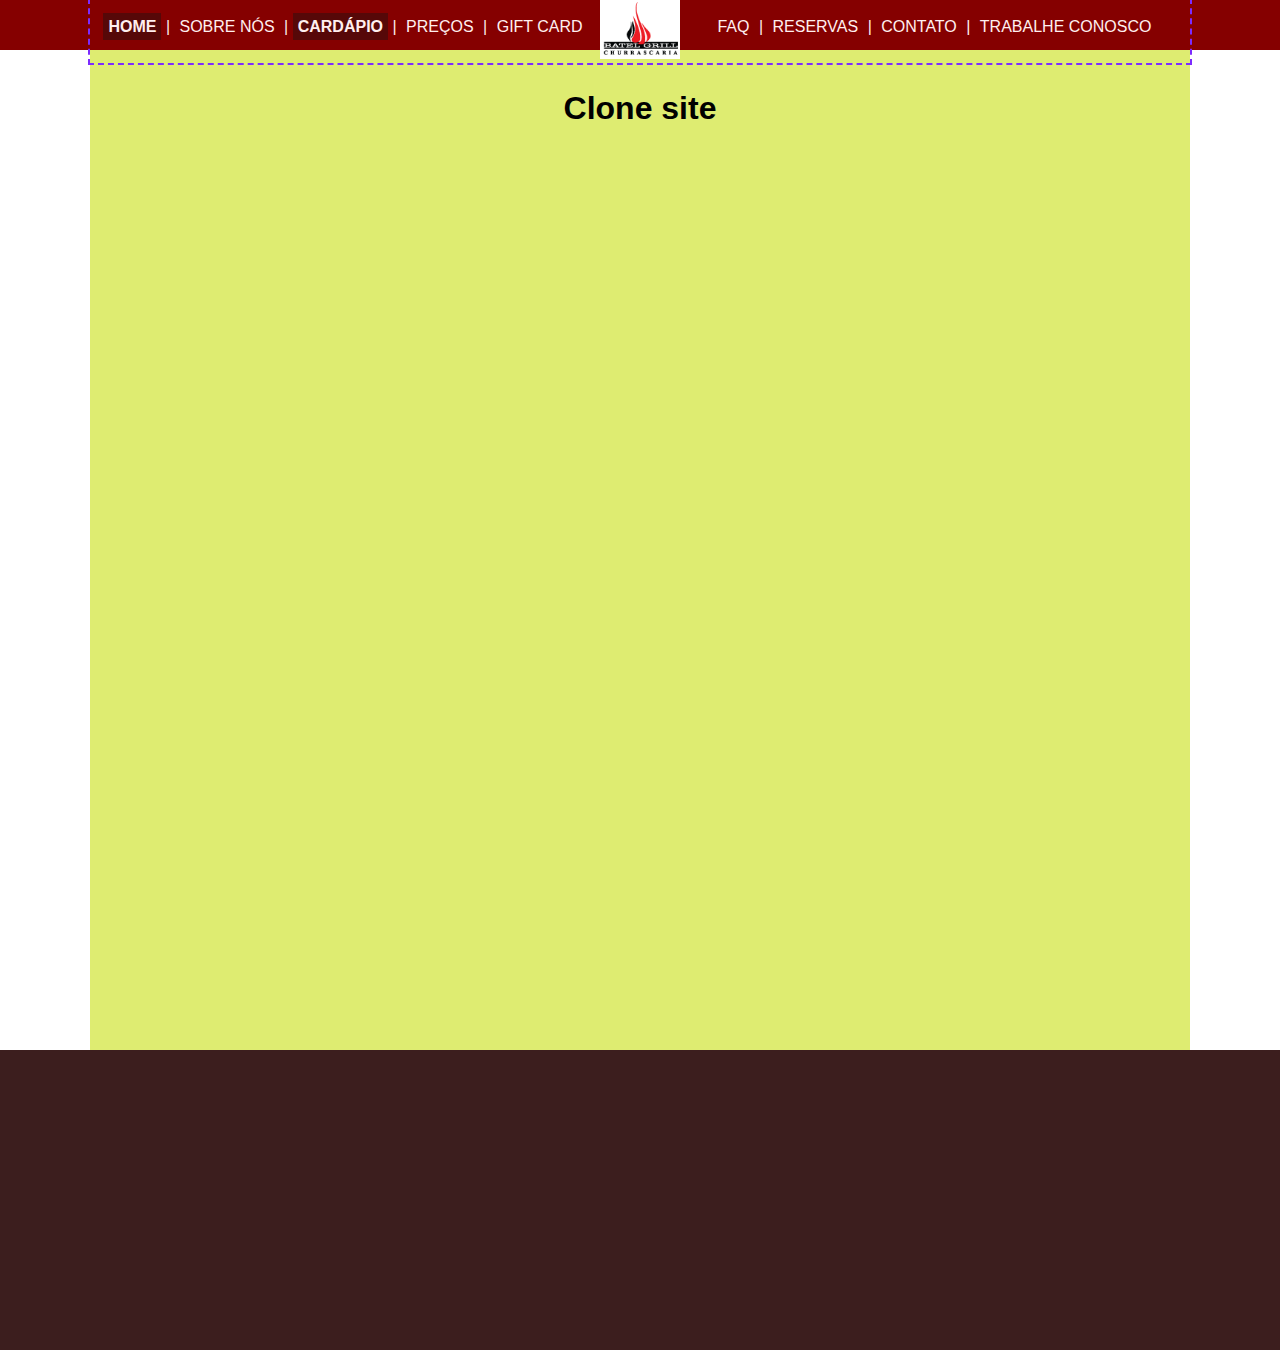
<file: index.html>
<!DOCTYPE html>
<html lang="pr-br">
<head>
    <meta charset="UTF-8">
    <meta name="viewport" content="width=device-width, initial-scale=1.0">
    <link rel="stylesheet" href="css/estilos.css">
    <link rel="shortcut icon" href="img/favicon.png" type="image/png">
    <title>Clone site "Batel Grill"</title>

    <style>
      
        
    </style>
</head>
<body>
    <header>
        <nav>
            <div id="nav_esq">
                <a href="index.html" class="menu_atual">Home</a> |
                <a href="sobre.html">Sobre Nós</a> |
                <a href="cardapio.html" class="menu_atual">Cardápio</a> |
                <a href="precos.html">Preços</a> |
                <a href="gift.html">Gift Card</a> 
            </div> 
            <div id="nav_logo">
                <img src="img/logoNav.png" alt="logo da empresa">
            </div>
            <div id="nav_dir">
                <a href="faq.html">Faq</a> |
                <a href="reservas.html">Reservas</a> |
                <a href="contato.html">Contato</a> |
                <a href="trabalhe.html">Trabalhe conosco</a> 
            </div>
        </nav>
    </header>
    <main>
        <h1>Clone site</h1>
        
        
    </main>
    <footer>

    </footer>
</body>
</html>
</file>
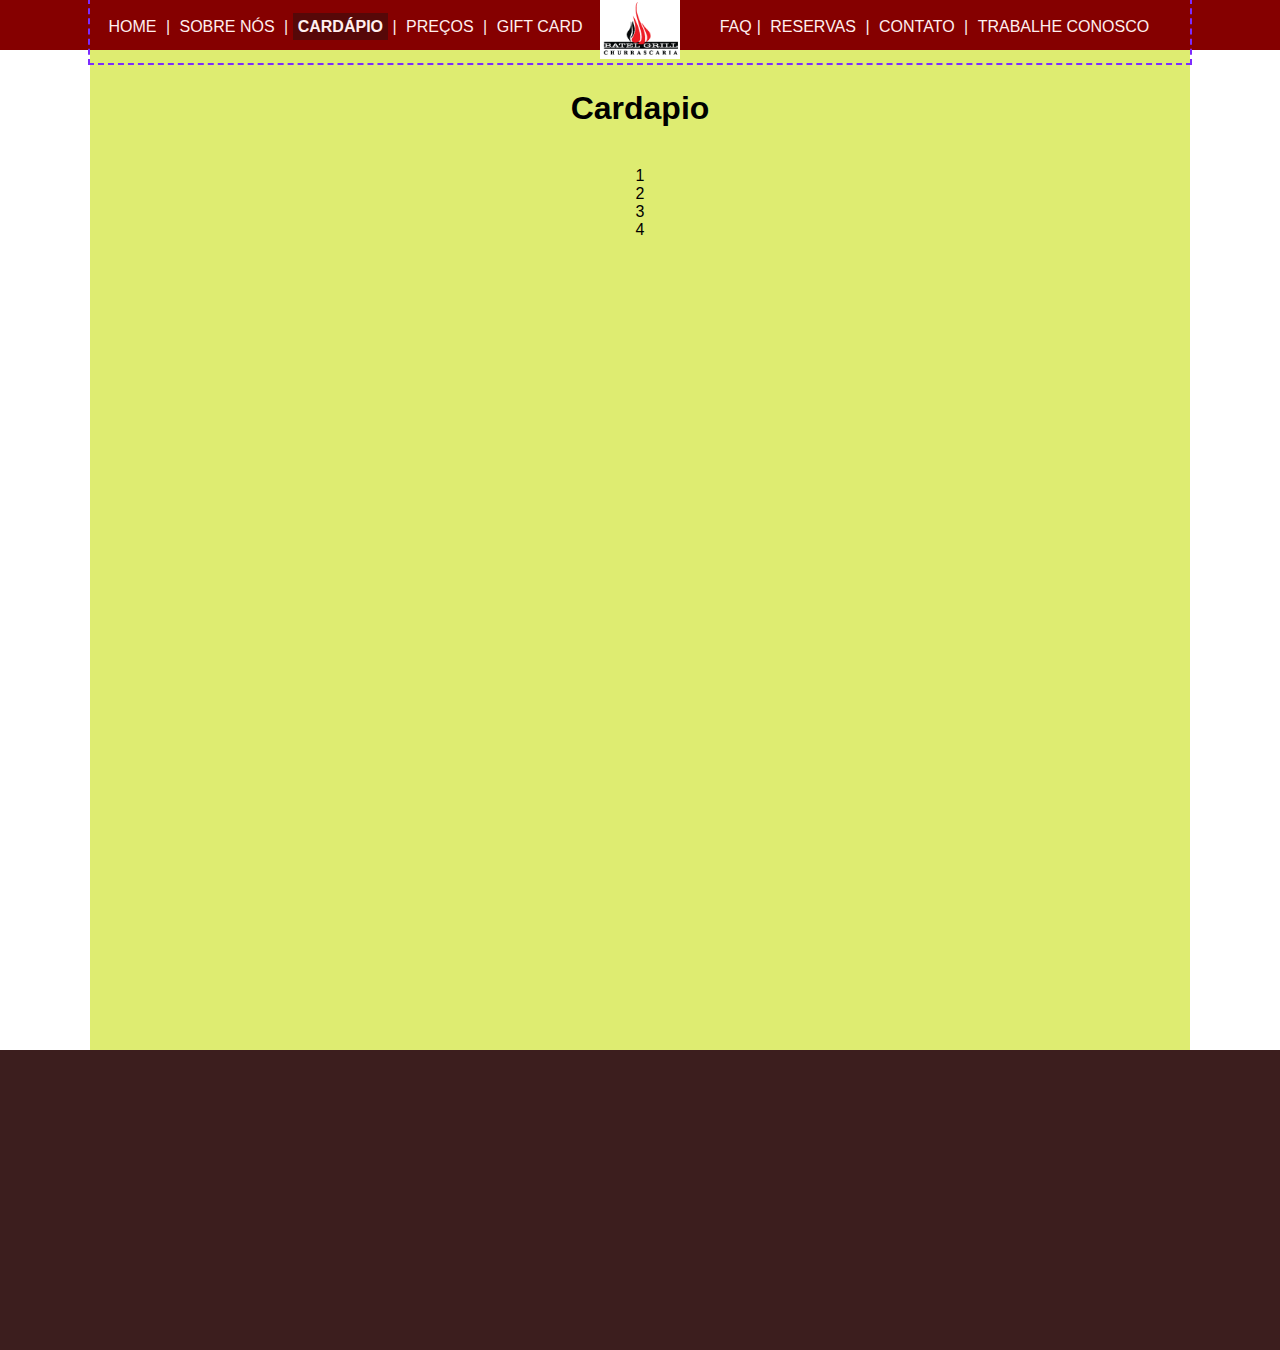
<file: cardapio.html>
<!DOCTYPE html>
<html lang="pr-br">
<head>
    <meta charset="UTF-8">
    <meta name="viewport" content="width=device-width, initial-scale=1.0">
    <link rel="stylesheet" href="css/estilos.css">
    <link rel="shortcut icon" href="img/favicon.png" type="image/png">
    <title>CARDAPIO: Clone site "Batel Grill"</title>

    <style>
      
        
    </style>
</head>
<body>
    <header>
        <nav>
            <div id="nav_esq">
                <a href="index.html">Home</a> |
                <a href="sobre.html">Sobre Nós</a> |
                <a href="cardapio.html" class="menu_atual">Cardápio</a> |
                <a href="precos.html">Preços</a> |
                <a href="gift.html">Gift Card</a> 
            </div> 
            <div id="nav_logo">
                <img src="img/logoNav.png" alt="logo da empresa">
            </div>
            <div id="nav_dir">
                <a href="faq.html">Faq</a>| 
                <a href="reservas.html">Reservas</a> |
                <a href="contato.html">Contato</a> |
                <a href="trabalhe.html">Trabalhe conosco</a> 
            </div>
        </nav>
    </header>
    <main>
        <h1>Cardapio</h1>
        <div>1</div>
        <div>2</div>
        <div>3</div>
        <div>4</div>
        
    </main>
    <footer>

    </footer>
</body>
</html>
</file>
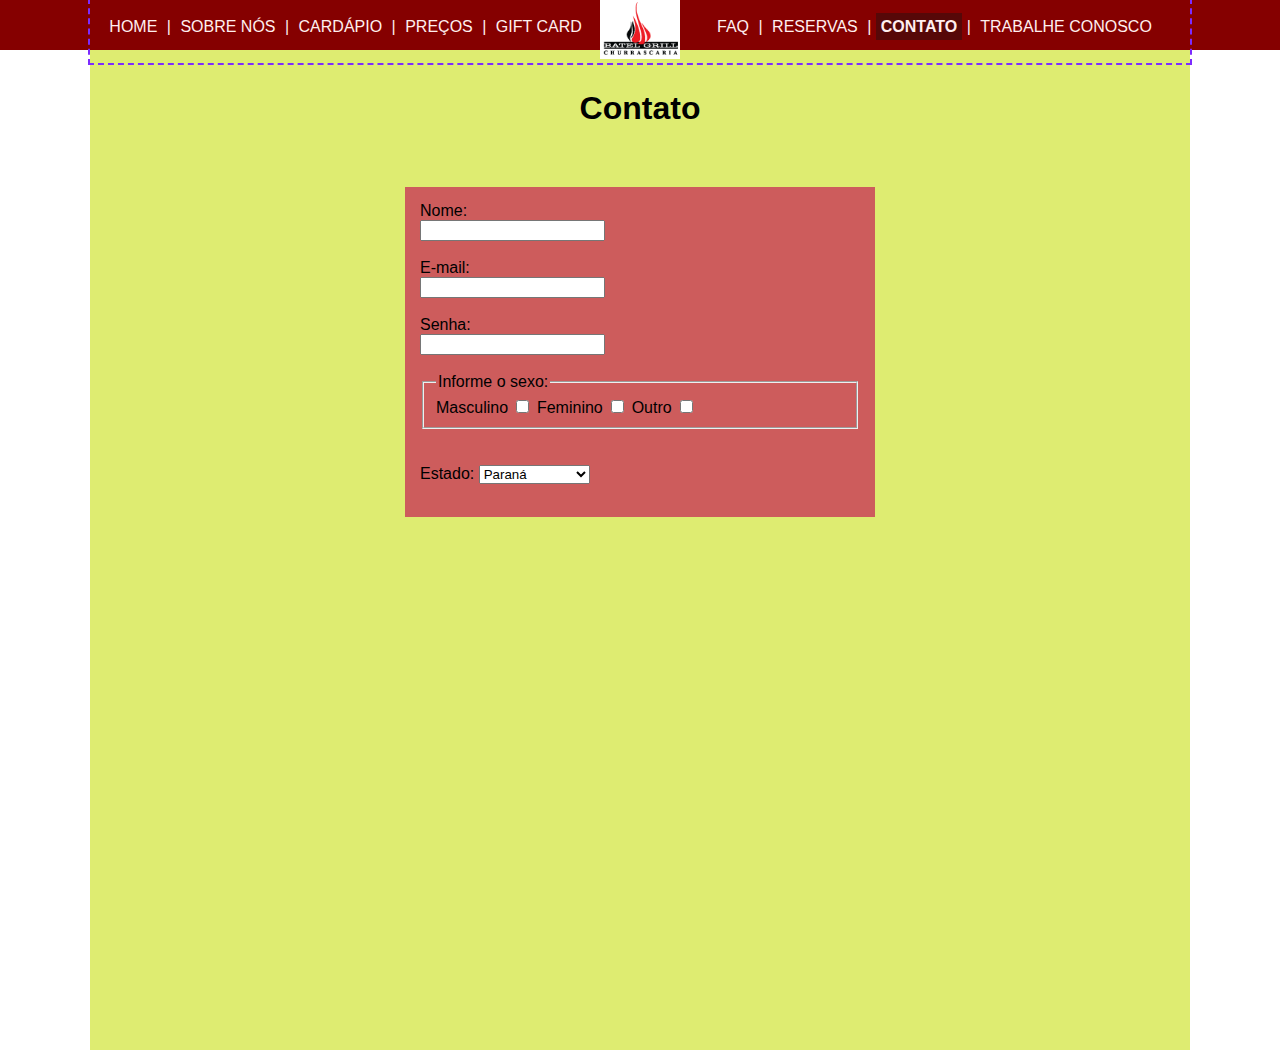
<file: contato.html>
<!DOCTYPE html>
<html lang="pr-br">
<head>
    <meta charset="UTF-8">
    <meta name="viewport" content="width=device-width, initial-scale=1.0">
    <link rel="stylesheet" href="css/estilos.css">
    <link rel="shortcut icon" href="img/favicon.png" type="image/png">
    <title>CONTATO: Clone site "Batel Grill"</title>

    <style>
      
        
    </style>
</head>
<body>
    <header>
        <nav>
            <div id="nav_esq">
                <a href="index.html">Home</a> |
                <a href="sobre.html">Sobre Nós</a> |
                <a href="cardapio.html">Cardápio</a> |
                <a href="precos.html">Preços</a> |
                <a href="gift.html">Gift Card</a> 
            </div> 
            <div id="nav_logo">
                <img src="img/logoNav.png" alt="logo da empresa">
            </div>
            <div id="nav_dir">
                <a href="faq.html">Faq</a> |
                <a href="reservas.html">Reservas</a> |
                <a href="contato.html" class="menu_atual">Contato</a> |
                <a href="trabalhe.html">Trabalhe conosco</a> 
            </div>
        </nav>
    </header>
    <main>
        <h1>Contato</h1>
        <div id="contato_form">
            <section>
                <form action="" method="post">
                    <label for="nome">Nome:</label><br>
                    <input type="text" name="nome" id="nome" required>
                    <br>
                    <br>
                    <label for="email">E-mail:</label><br>
                    <input type="email" name="email" id="email">
                    <br>
                    <br>
                    <label for="pass">Senha:</label><br>
                    <input type="password" name="pass" id="pass" required>
                    <br>
                    <br>
                    <fieldset>
                        <legend>Informe o sexo:</legend>
                        <label for="check">Masculino</label>
                        <input type="checkbox" name="check" id="check">
                        <label for="check">Feminino</label>
                        <input type="checkbox" name="check" id="check">
                        <label for="check">Outro</label>
                        <input type="checkbox" name="check" id="check">
                    </fieldset>
                    <br>
                    <br>
                    <label for="estado">Estado:</label>
                    <select name="estado" id="estado">
                        <option value="PR">Paraná</option>
                        <option value="SC">Santa Catarina</option>
                    <button type="submit">Enviar dos dados do Fomulario</button>
                </form>
            </section>
        </div>
        <div id="contato_img"></div>
        
    </main>
    <footer>

    </footer>
</body>
</html>
</file>
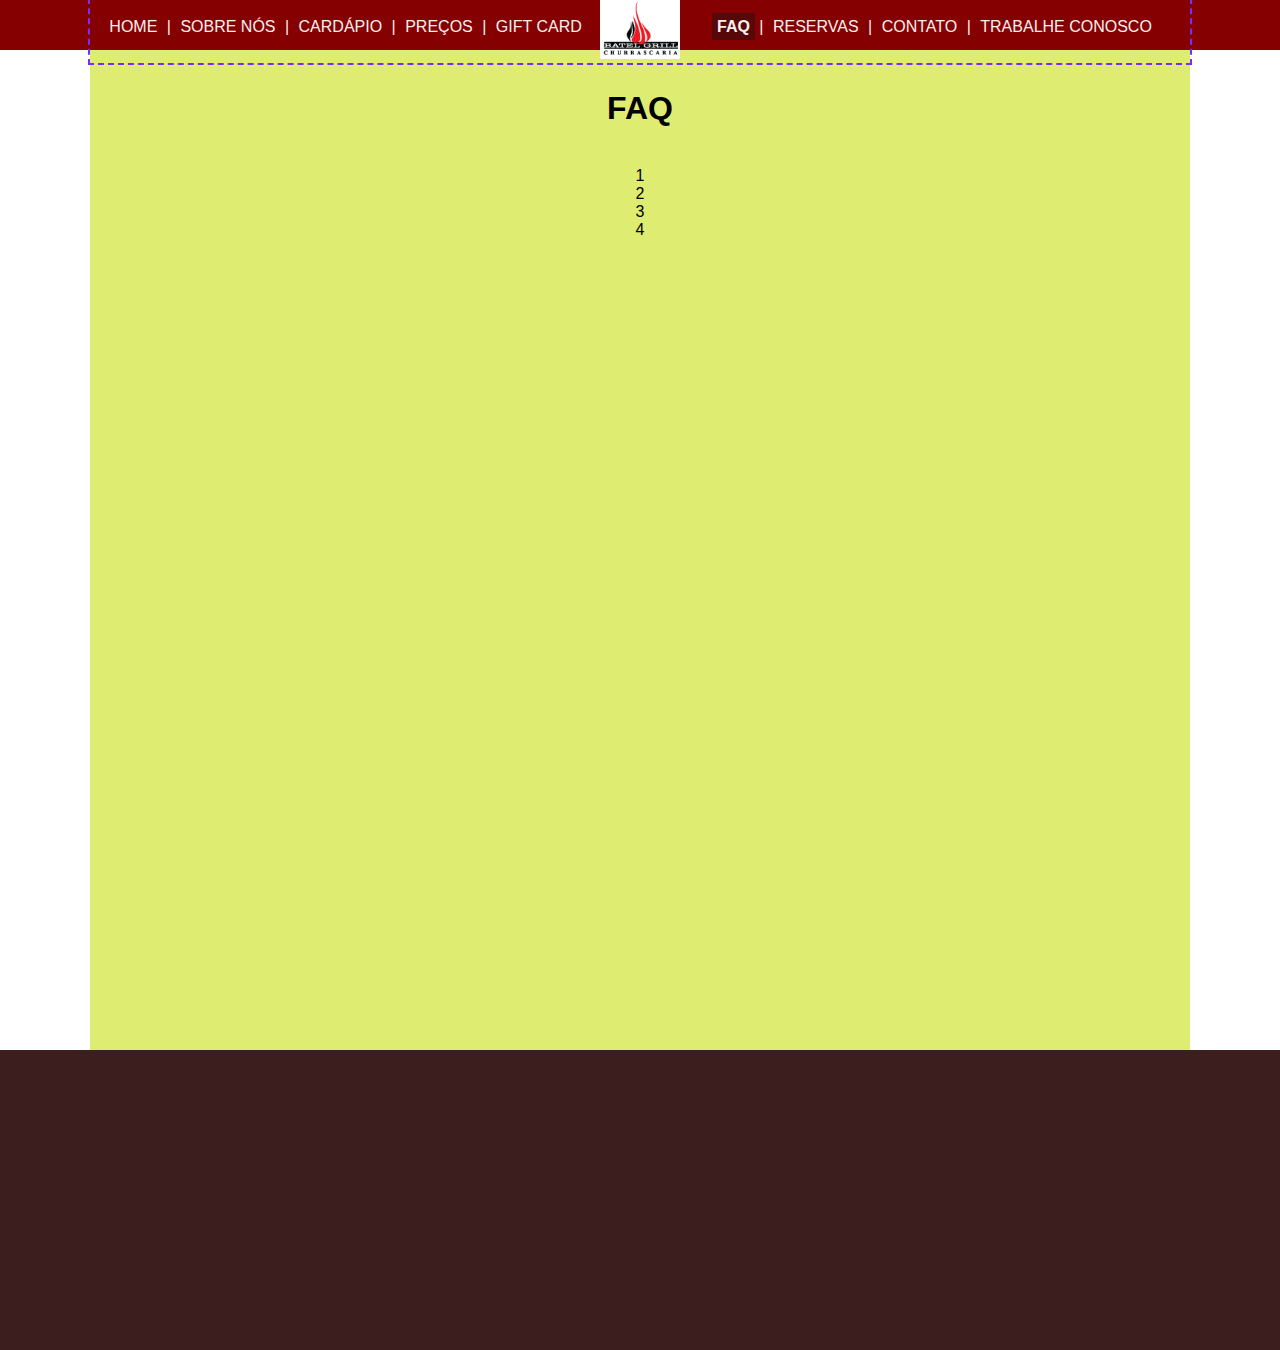
<file: faq.html>
<!DOCTYPE html>
<html lang="pr-br">
<head>
    <meta charset="UTF-8">
    <meta name="viewport" content="width=device-width, initial-scale=1.0">
    <link rel="stylesheet" href="css/estilos.css">
    <link rel="shortcut icon" href="img/favicon.png" type="image/png">
    <title>FAQ: Clone site "Batel Grill"</title>

    <style>
      
        
    </style>
</head>
<body>
    <header>
        <nav>
            <div id="nav_esq">
                <a href="index.html">Home</a> |
                <a href="sobre.html">Sobre Nós</a> |
                <a href="cardapio.html">Cardápio</a> |
                <a href="precos.html">Preços</a> |
                <a href="gift.html">Gift Card</a> 
            </div> 
            <div id="nav_logo">
                <img src="img/logoNav.png" alt="logo da empresa">
            </div>
            <div id="nav_dir">
                <a href="faq.html" class="menu_atual">Faq</a> |
                <a href="reservas.html">Reservas</a> |
                <a href="contato.html">Contato</a> |
                <a href="trabalhe.html">Trabalhe conosco</a> 
            </div>
        </nav>
    </header>
    <main>
        <h1>FAQ</h1>
        <div>1</div>
        <div>2</div>
        <div>3</div>
        <div>4</div>
        
    </main>
    <footer>

    </footer>
</body>
</html>
</file>
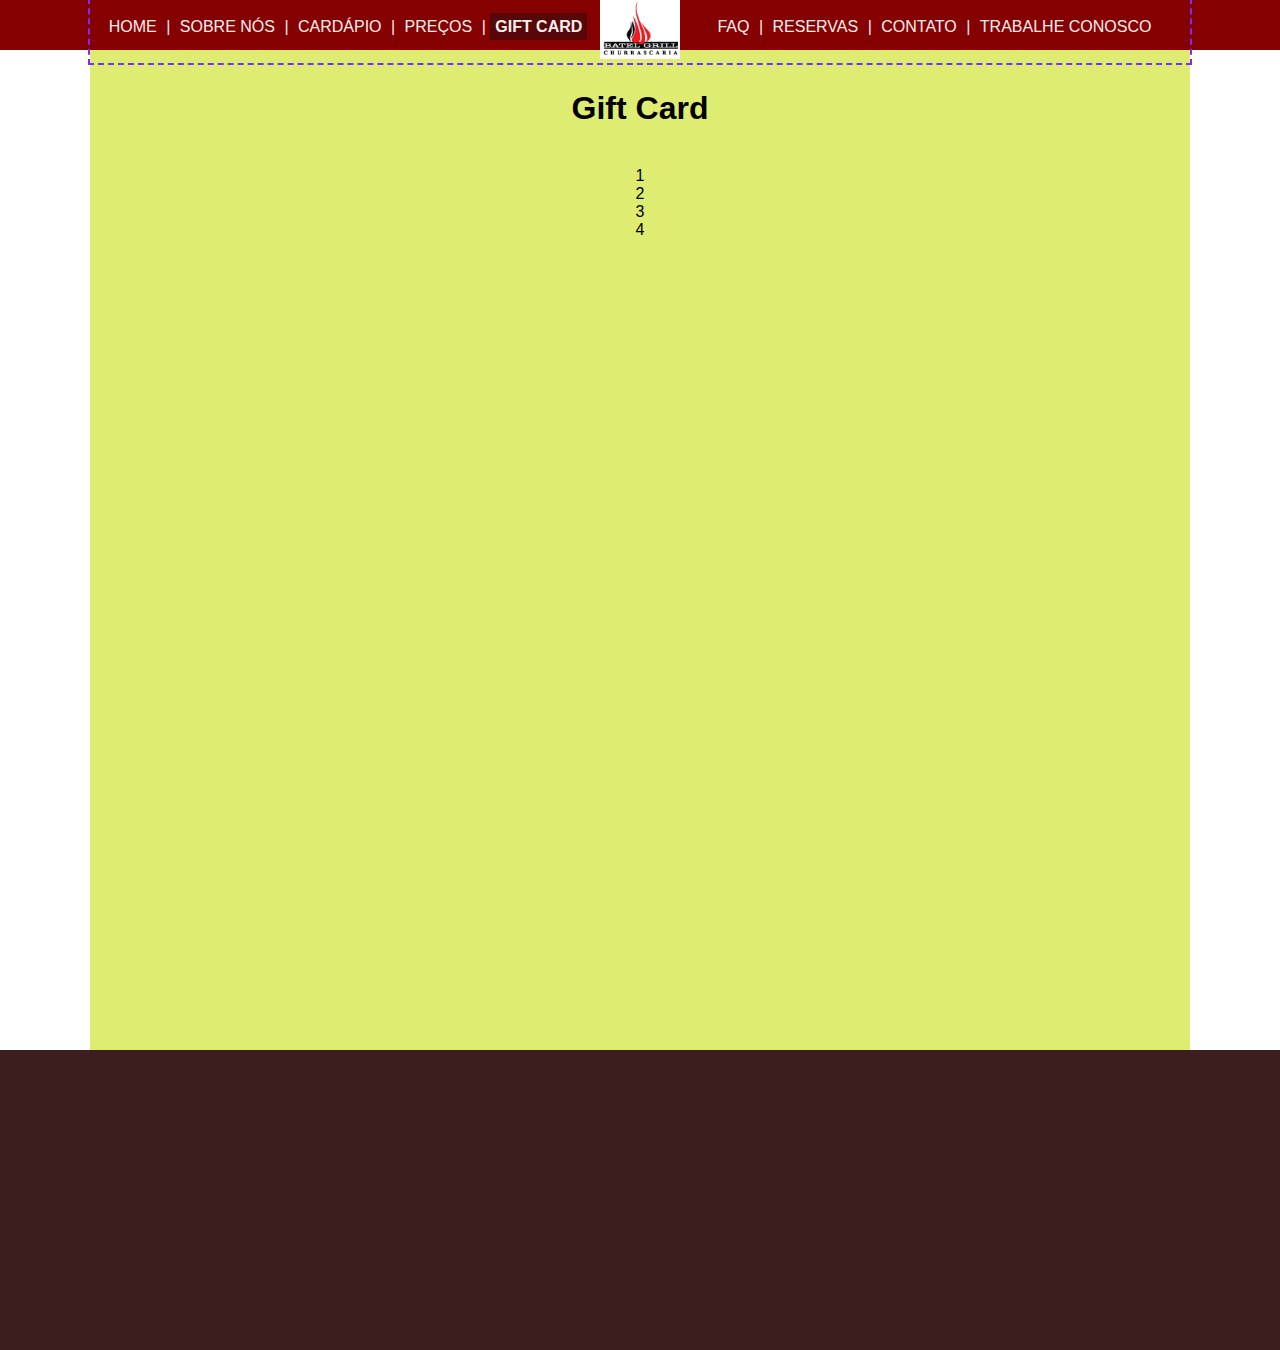
<file: gift.html>
<!DOCTYPE html>
<html lang="pr-br">
<head>
    <meta charset="UTF-8">
    <meta name="viewport" content="width=device-width, initial-scale=1.0">
    <link rel="stylesheet" href="css/estilos.css">
    <link rel="shortcut icon" href="img/favicon.png" type="image/png">
    <title>GIFT CARD: Clone site "Batel Grill"</title>

    <style>
      
        
    </style>
</head>
<body>
    <header>
        <nav>
            <div id="nav_esq">
                <a href="index.html">Home</a> |
                <a href="sobre.html">Sobre Nós</a> |
                <a href="cardapio.html">Cardápio</a> |
                <a href="precos.html">Preços</a> |
                <a href="gift.html" class="menu_atual">Gift Card</a> 
            </div> 
            <div id="nav_logo">
                <img src="img/logoNav.png" alt="logo da empresa">
            </div>
            <div id="nav_dir">
                <a href="faq.html">Faq</a> |
                <a href="reservas.html">Reservas</a> |
                <a href="contato.html">Contato</a> |
                <a href="trabalhe.html">Trabalhe conosco</a> 
            </div>
        </nav>
    </header>
    <main>
        <h1>Gift Card</h1>
        <div>1</div>
        <div>2</div>
        <div>3</div>
        <div>4</div>
        
    </main>
    <footer>

    </footer>
</body>
</html>
</file>
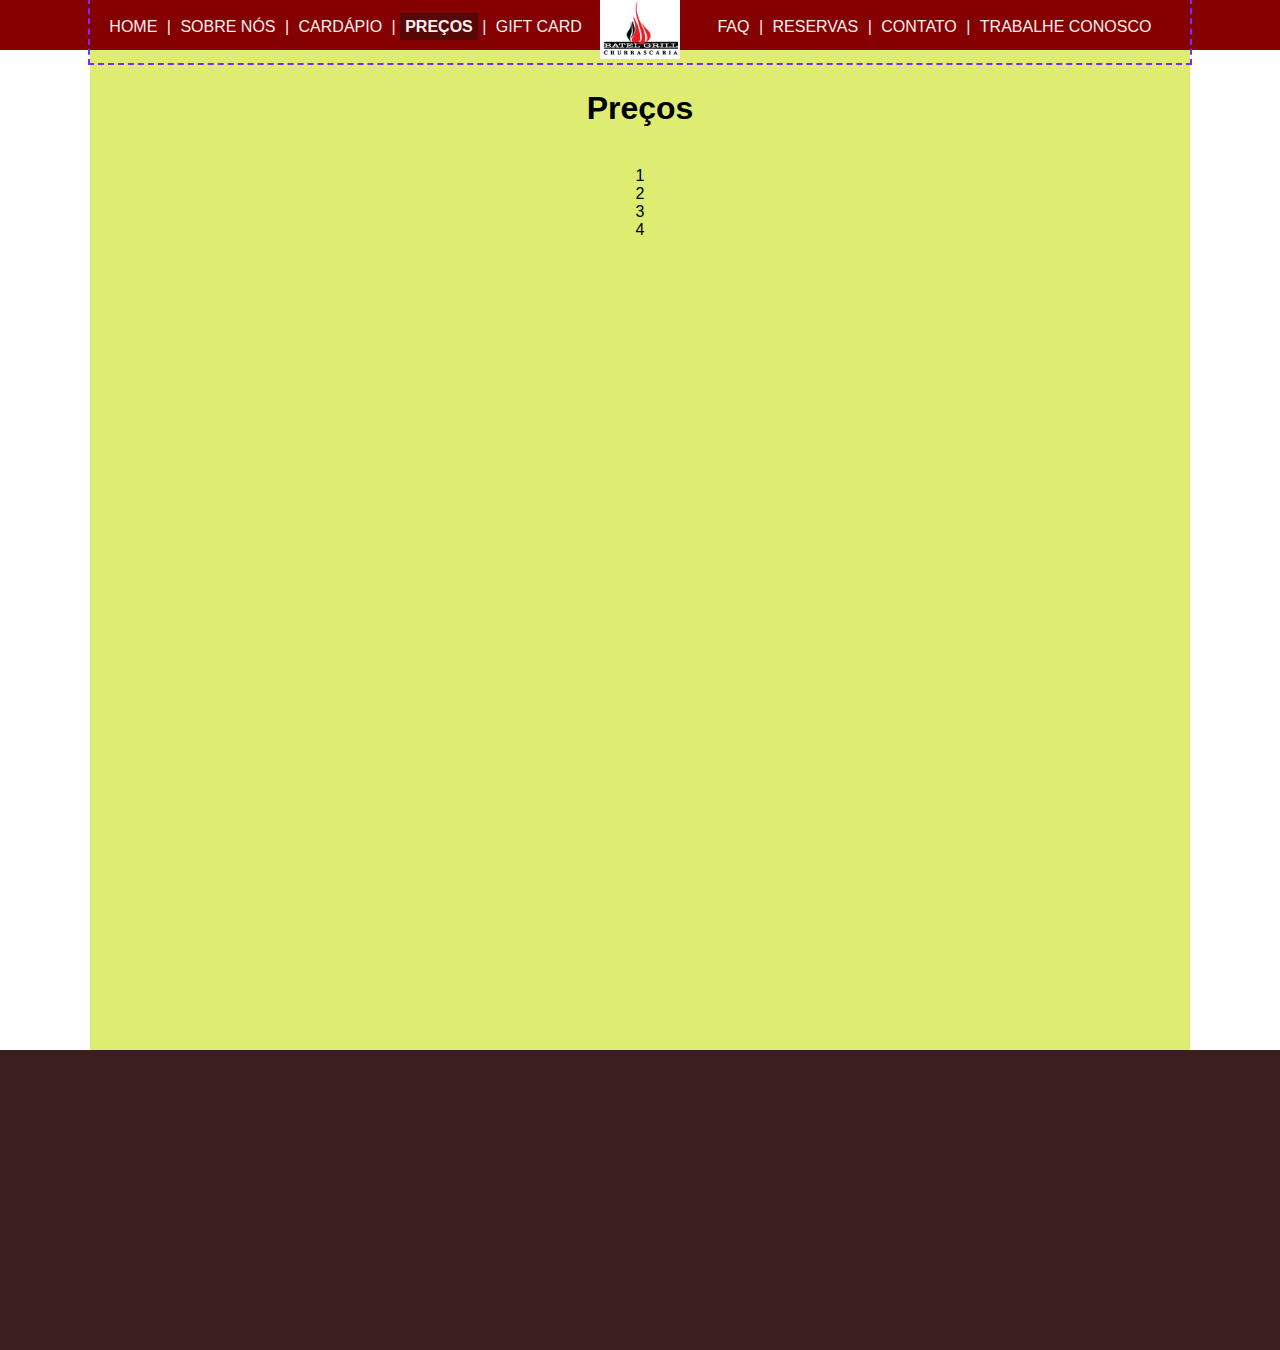
<file: precos.html>
<!DOCTYPE html>
<html lang="pr-br">
<head>
    <meta charset="UTF-8">
    <meta name="viewport" content="width=device-width, initial-scale=1.0">
    <link rel="stylesheet" href="css/estilos.css">
    <link rel="shortcut icon" href="img/favicon.png" type="image/png">
    <title>PRECOS: Clone site "Batel Grill"</title>

    <style>
      
        
    </style>
</head>
<body>
    <header>
        <nav>
            <div id="nav_esq">
                <a href="index.html">Home</a> |
                <a href="sobre.html">Sobre Nós</a> |
                <a href="cardapio.html">Cardápio</a> |
                <a href="precos.html" class="menu_atual">Preços</a> |
                <a href="gift.html">Gift Card</a> 
            </div> 
            <div id="nav_logo">
                <img src="img/logoNav.png" alt="logo da empresa">
            </div>
            <div id="nav_dir">
                <a href="faq.html">Faq</a> |
                <a href="reservas.html">Reservas</a> |
                <a href="contato.html">Contato</a> |
                <a href="trabalhe.html">Trabalhe conosco</a> 
            </div>
        </nav>
    </header>
    <main>
        <h1>Preços</h1>
        <div>1</div>
        <div>2</div>
        <div>3</div>
        <div>4</div>
        
    </main>
    <footer>

    </footer>
</body>
</html>
</file>
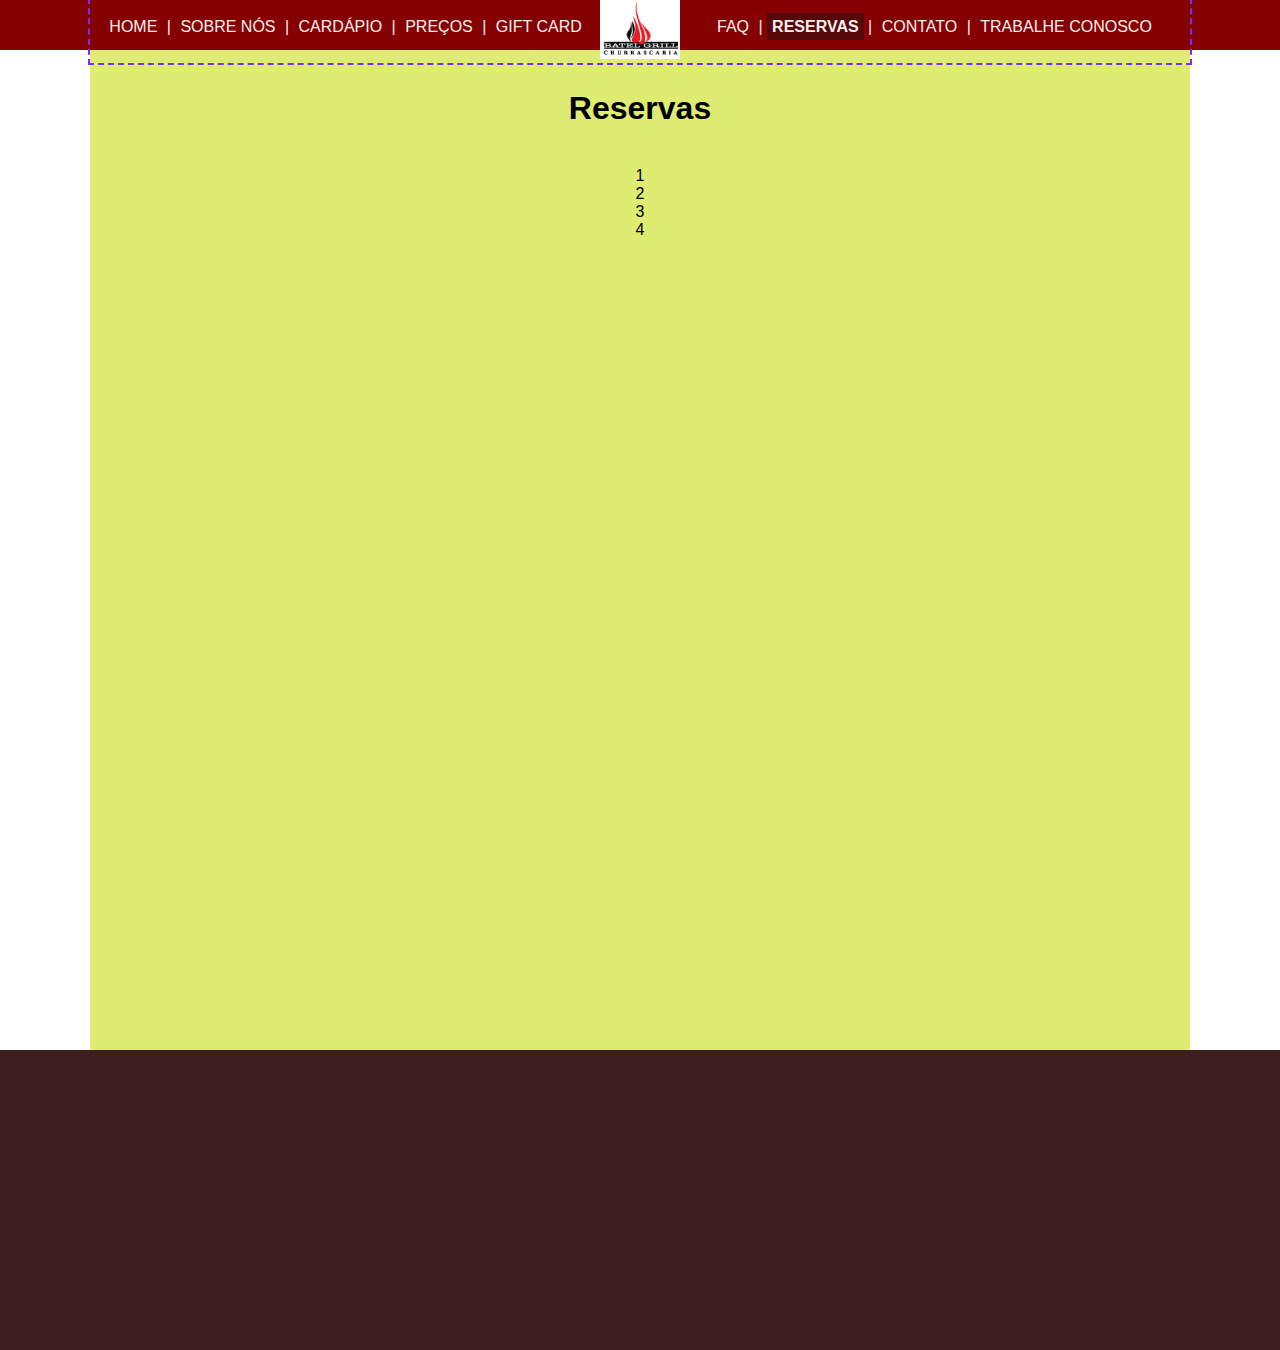
<file: reservas.html>
<!DOCTYPE html>
<html lang="pr-br">
<head>
    <meta charset="UTF-8">
    <meta name="viewport" content="width=device-width, initial-scale=1.0">
    <link rel="stylesheet" href="css/estilos.css">
    <link rel="shortcut icon" href="img/favicon.png" type="image/png">
    <title>RESERVAS: Clone site "Batel Grill"</title>

    <style>
      
        
    </style>
</head>
<body>
    <header>
        <nav>
            <div id="nav_esq">
                <a href="index.html">Home</a> |
                <a href="sobre.html">Sobre Nós</a> |
                <a href="cardapio.html">Cardápio</a> |
                <a href="precos.html">Preços</a> |
                <a href="gift.html">Gift Card</a> 
            </div> 
            <div id="nav_logo">
                <img src="img/logoNav.png" alt="logo da empresa">
            </div>
            <div id="nav_dir">
                <a href="faq.html">Faq</a> |
                <a href="reservas.html" class="menu_atual">Reservas</a> |
                <a href="contato.html">Contato</a> |
                <a href="trabalhe.html">Trabalhe conosco</a> 
            </div>
        </nav>
    </header>
    <main>
        <h1>Reservas</h1>
        <div>1</div>
        <div>2</div>
        <div>3</div>
        <div>4</div>
        
    </main>
    <footer>

    </footer>
</body>
</html>
</file>
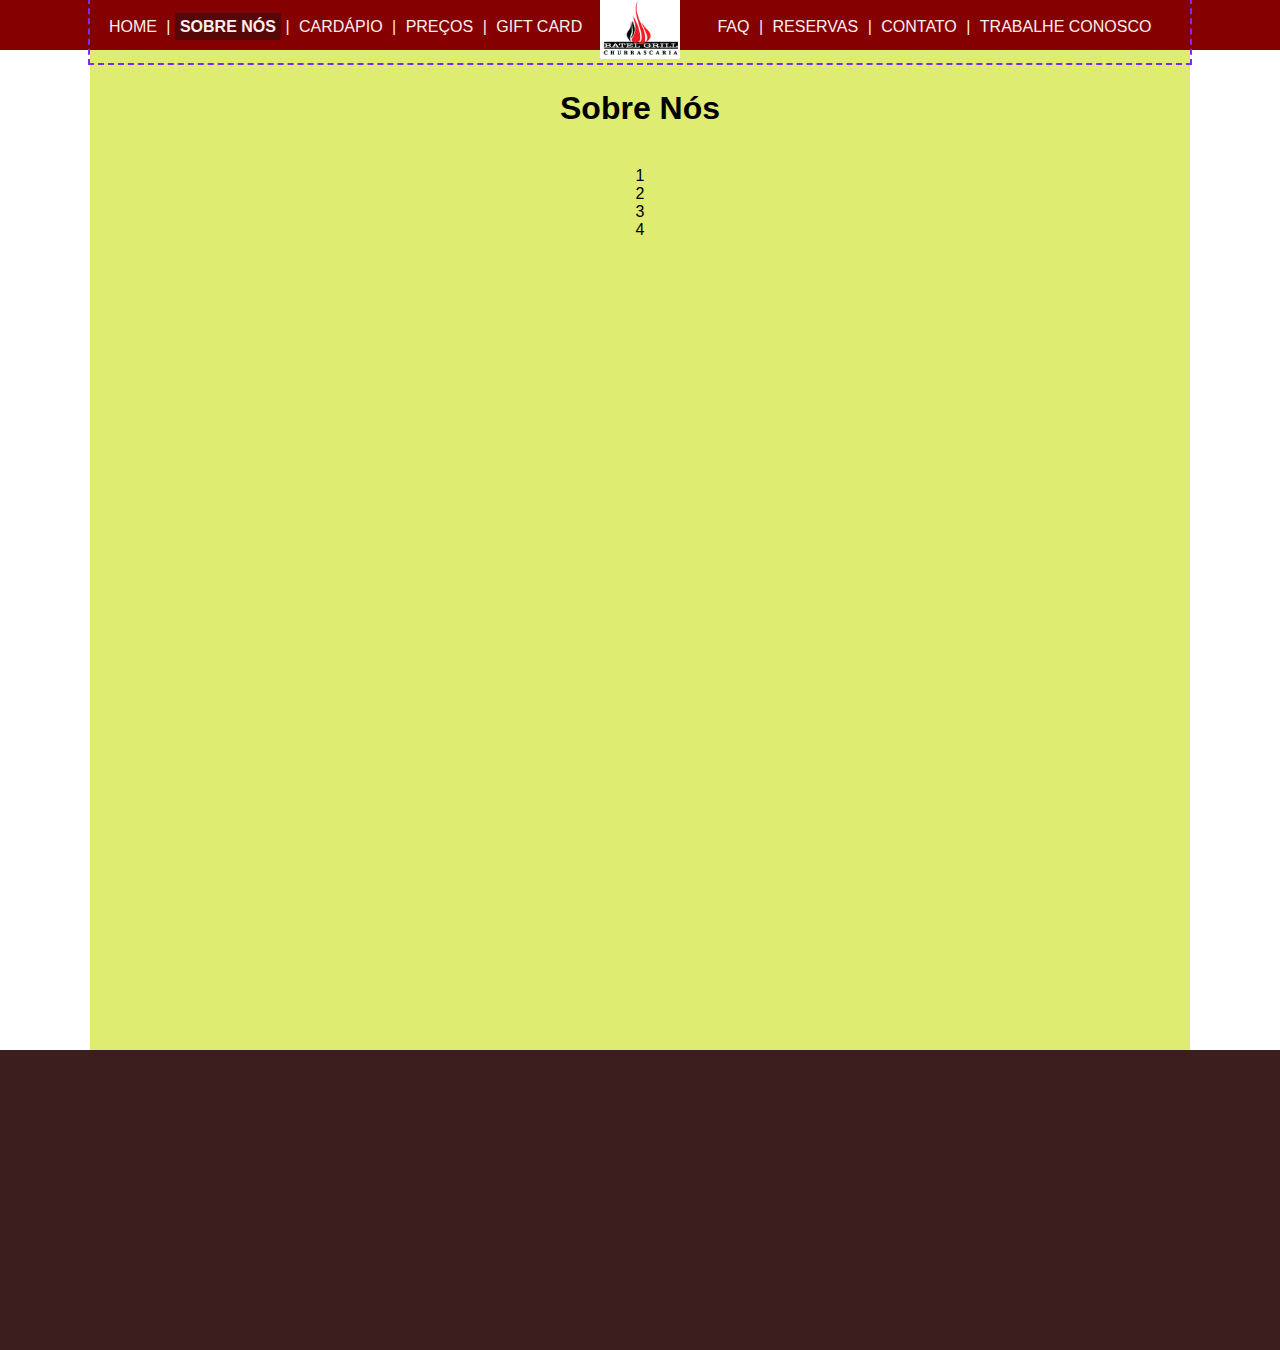
<file: sobre.html>
<!DOCTYPE html>
<html lang="pr-br">
<head>
    <meta charset="UTF-8">
    <meta name="viewport" content="width=device-width, initial-scale=1.0">
    <link rel="stylesheet" href="css/estilos.css">
    <link rel="shortcut icon" href="img/favicon.png" type="image/png">
    <title>SOBRE: Clone site "Batel Grill"</title>

    <style>
      
        
    </style>
</head>
<body>
    <header>
        <nav>
            <div id="nav_esq">
                <a href="index.html">Home</a> |
                <a href="sobre.html" class="menu_atual">Sobre Nós</a> |
                <a href="cardapio.html">Cardápio</a> |
                <a href="precos.html">Preços</a> |
                <a href="gift.html">Gift Card</a> 
            </div> 
            <div id="nav_logo">
                <img src="img/logoNav.png" alt="logo da empresa">
            </div>
            <div id="nav_dir">
                <a href="faq.html">Faq</a> |
                <a href="reservas.html">Reservas</a> |
                <a href="contato.html">Contato</a> |
                <a href="trabalhe.html">Trabalhe conosco</a> 
            </div>
        </nav>
    </header>
    <main>
        <h1>Sobre Nós</h1>
        <div>1</div>
        <div>2</div>
        <div>3</div>
        <div>4</div>
        
    </main>
    <footer>

    </footer>
</body>
</html>
</file>
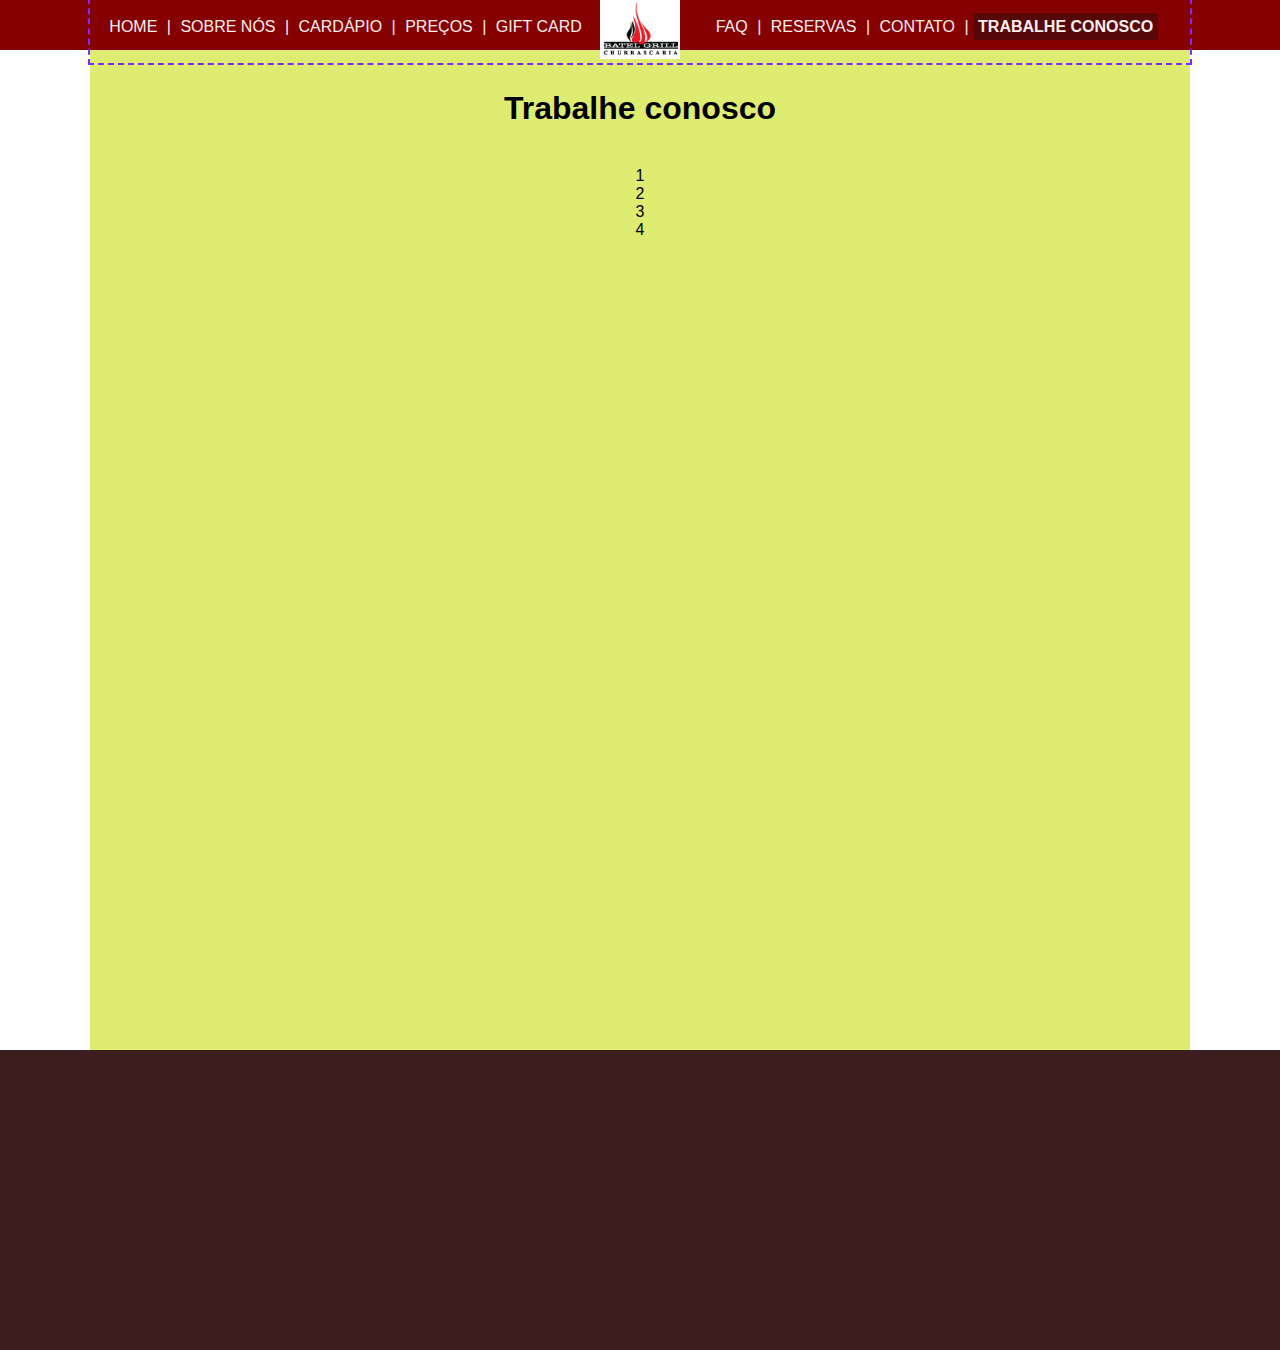
<file: trabalhe.html>
<!DOCTYPE html>
<html lang="pr-br">
<head>
    <meta charset="UTF-8">
    <meta name="viewport" content="width=device-width, initial-scale=1.0">
    <link rel="stylesheet" href="css/estilos.css">
    <link rel="shortcut icon" href="img/favicon.png" type="image/png">
    <title>TRABALHE CONOSCO: Clone site "Batel Grill"</title>

    <style>
      
        
    </style>
</head>
<body>
    <header>
        <nav>
            <div id="nav_esq">
                <a href="index.html">Home</a> |
                <a href="sobre.html">Sobre Nós</a> |
                <a href="cardapio.html">Cardápio</a> |
                <a href="precos.html">Preços</a> |
                <a href="gift.html">Gift Card</a> 
            </div> 
            <div id="nav_logo">
                <img src="img/logoNav.png" alt="logo da empresa">
            </div>
            <div id="nav_dir">
                <a href="faq.html">Faq</a> |
                <a href="reservas.html">Reservas</a> |
                <a href="contato.html">Contato</a> |
                <a href="trabalhe.html" class="menu_atual">Trabalhe conosco</a> 
            </div>
        </nav>
    </header>
    <main>
        <h1>Trabalhe conosco</h1>
        <div>1</div>
        <div>2</div>
        <div>3</div>
        <div>4</div>
        
    </main>
    <footer>

    </footer>
</body>
</html>
</file>
<file: css/estilos.css>
h1, body{
    margin: 0px;
    font-family: Arial, Helvetica, sans-serif;
}
h1{
    padding-top: 40px;
    padding-bottom: 40px;
}
header{
    width: 100%;
    height: 50px;
    background-color: #850000;
}
nav{
    width: 1100px;
    /*height: 50px;*/
    outline: 2px dashed #7c2bff;
    margin-left: auto;
    margin-right: auto;
    text-align: center;
}
#nav_esq, #nav_dir {
    display: inline-block;
    vertical-align: 150%;
    width: 500px;
    /*height: 50px;*/
    color: #ffeded;
    /* background-color: #2aa53f; */ 
    

}
#nav_esq a, #nav_dir a{
    text-decoration: none;
    text-transform: uppercase;
    padding: 5px;
    color: #ffefef;

}
#nav_esq a:hover, #nav_dir a:hover {
    background-color: #ffeaea;
    font-weight: 600;
    color: #fff7f7;
    text-decoration: underline;

}
.menu_atual{

    background-color: #560808;
    font-weight: 600;
    color: #ffffff;
    text-decoration: underline;
}
#nav_logo {
    display: inline-block;
    width: 80px;
    height: 50px;
    /*background-color: #a52a2a;*/

}
#nav_logo img {
    width: 100%;
}

main {
    text-align: center;
    width: 1100px;
    height: 1000px;
    background-color: #deec71;
    margin-left: auto;
    margin-right: auto;
}
footer{
    height: 300px;
    background-color: #3c1e1e; 
}
/*main div{
    
    width: 300px;
    height: 300px;
    background-color: #cd5c5c;
    margin: 20px;
    }*/
#contato_form, #contato_img {

    display: inline-block;
    margin: 20px;
    width: 40%;
    height: 300px;
    background-color: #cd5c5c;
    vertical-align: top;
    }

#contato_form {
    
    text-align: left;
    padding: 15px;
}
</file>
